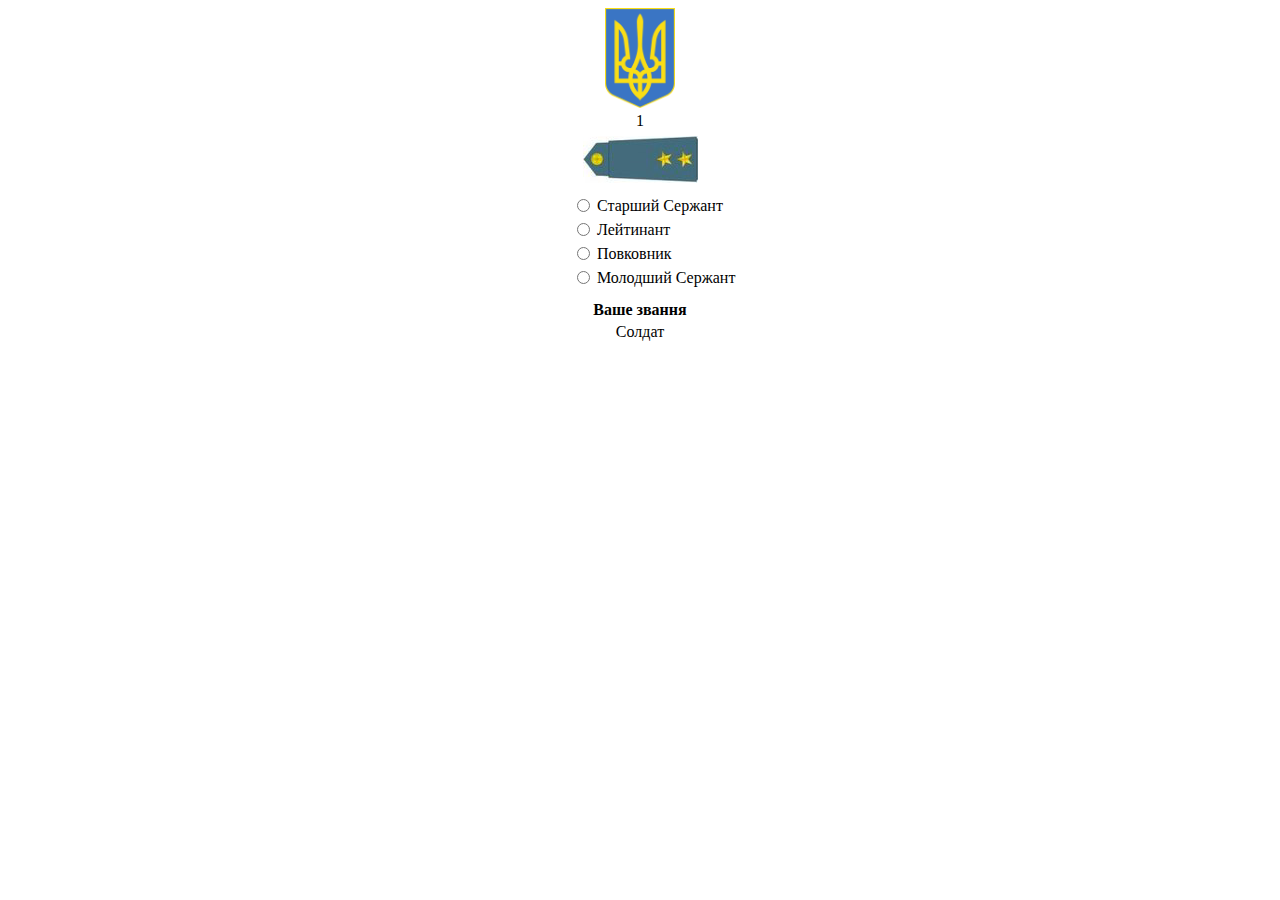
<file: index.html>
<!DOCTYPE html>
<html>
<head>
<meta http-equiv="Content-Type" content="text/html; charset=utf-8">
<meta name="description" content="Тест на знання рангу війсковослужбовця Збройних Сил України" />
<meta name="author" content="Bawyka Taras" />
<link href="favicon.ico" rel="icon" type="image/x-icon" />
<script type="text/javascript">

var start = function() {
	var i, you,
		ranks = [
			['starshysoldat', 'Старший Солдат'],
			['molodshyserjant','Молодший Сержант'],
			['serjant','Сержант'],
			['starshyserjant','Старший Сержант'],
			['starshyna','Старшина'],
			['praporshyk','Прапорщик'],
			['starshypraporshyk','Старший Прапорщик'],
			['molodshylejtynant','Молодший Лейтинант'],
			['lejtynant','Лейтинант'],
			['starshylejtynant','Старший Лейтинант'],
			['capitan','Капітан'],
			['major','Майор'],
			['pidpolkownyk','Підповковник'],
			['polkownyk','Повковник'],
			['general_major','Генерал Майор'],
			['general_lejtynant','Генерал Лейтинант'],
			['general_polkownyk','Генерал Повковник'],
			['general_armyi_ukraine','Генерал Армії України']
		];
		
	$ranks = ranks.slice();
		
	var zwannya = document.getElementById('zwannya');
		
	function general()
	{	
		i = 0; you = 0;
		
		document.getElementById('num').innerText = 1;
		
		// Your Rank is Soldier
		document.getElementById('you').innerText = 'Солдат';
		document.getElementById('shrnk').style.display = 'none';
		document.getElementById('shrnk').alt = 'st.soldier';
		document.getElementById('shrnk').title = 'Старший Солдат';
		document.getElementById('shrnk').src = 'img/starshysoldat.png';
		
		shuffle($ranks);

		// Initial Rank
		zwannya.src = 'img/'+$ranks[i][0]+'.png';
		zwannya.alt = $ranks[i][1];
		
		shf_ranks = $ranks;
		
		answers = [ shf_ranks[0], shf_ranks[1], shf_ranks[2], shf_ranks[3] ];
		shuffle(answers);
			
		// Initial Answers
		document.getElementById('r1').innerText = answers[0][1];
		document.getElementById('r2').innerText = answers[1][1];
		document.getElementById('r3').innerText = answers[2][1];
		document.getElementById('r4').innerText = answers[3][1];
		
		document.forms['answers'].elements['pogon'][0].value=answers[0][1];
		document.forms['answers'].elements['pogon'][1].value=answers[1][1];
		document.forms['answers'].elements['pogon'][2].value=answers[2][1];
		document.forms['answers'].elements['pogon'][3].value=answers[3][1];
	}
	
	// Game Begin
	general();
	
	var gerb = document.getElementById('gerb');
	
	gerb.onclick = function(){
		// New Game
		general();
	}
		
	var rb = document.forms['answers'].elements['pogon'];
	
	for (var m = 0; m<rb.length; m++){
		rb[m].onclick = function(){
		
			this.checked = false;
												
			i++;
			
			if (i==ranks.length) {
				
				you--;
				
				alert('Ви отримали звання "'+ranks[you][1]+'"');
			
				general();
			}
									
			if (this.value==zwannya.alt) {
							
				document.getElementById('shrnk').src = 'img/'+ranks[you][0]+'.png';
				document.getElementById('you').innerText = ranks[you][1];
				
				you++;
			
				document.getElementById('shrnk').style.display='inline';
			}
						
			zwannya.src = 'img/'+$ranks[i][0]+'.png';
			zwannya.alt = $ranks[i][1];
		
			// forming 4 answers
			var new_ranks = $ranks.slice();
			new_ranks.splice(i,1);
			shuffle(new_ranks);
			arr = [$ranks[i],new_ranks[0],new_ranks[1],new_ranks[2]];
			shuffle(arr);
			
			// Initial Answers
			document.getElementById('r1').innerText = arr[0][1];
			document.getElementById('r2').innerText = arr[1][1];
			document.getElementById('r3').innerText = arr[2][1];
			document.getElementById('r4').innerText = arr[3][1];
			
			document.forms['answers'].elements['pogon'][0].value=arr[0][1];
			document.forms['answers'].elements['pogon'][1].value=arr[1][1];
			document.forms['answers'].elements['pogon'][2].value=arr[2][1];
			document.forms['answers'].elements['pogon'][3].value=arr[3][1];
			
			document.getElementById('num').innerText = (i+1);
			console.log(i);
		}
	}
	
	//+ Jonas Raoni Soares Silva
	//@ http://jsfromhell.com/array/shuffle [v1.0]
	function shuffle(o){ //v1.0
		for(var j, x, i = o.length; i; j = Math.floor(Math.random() * i), x = o[--i], o[i] = o[j], o[j] = x);
		return o;
	};
}
</script>
<title> Стань Гереалом </title>
<style>
input[type="radio"] { cursor: pointer; }
</style>
</head>
<body onload="start()">
<div id="herb" style="text-align:center">
	<img src="img/ukraine gerb.png" alt="gerb" id="gerb" width="70" height="100" title="ukraine_gerb" />
</div>
<div style="text-align:center"><label id="num">1</label></div>
<div id="pogon" style="text-align:center; margin: 2px; padding: 4px;">
    <img id="zwannya" src="img/starshysoldat.png" alt="init" />
</div>
<div style="text-align:center;">
<form name="answers">
    <table style="margin: 0 auto; width: 300px;">
        <tr>
            <td width="20" style="padding-left: 80px;"><input type="radio" name="pogon" value="Генерал Лейтинант" /></td><td align="left"><div id="r1">Генерал Лейтинант</div></td>
        </tr>
        <tr>
            <td width="20" style="padding-left: 80px;"><input type="radio" name="pogon" value="Майор" /></td><td align="left"><div id="r2">Майор</div></td>
        </tr>
        <tr>
            <td width="20" style="padding-left: 80px;"><input type="radio" name="pogon" value="Прапорщик" /></td><td align="left"><div id="r3">Прапорщик</div></td>
        </tr>
        <tr>
            <td width="20" style="padding-left: 80px;"><input type="radio" name="pogon" value="Підповконик" /></td><td align="left"><div id="r4">Підповковник</div></td>
        </tr>
    </table>
</form>
</div>
<div id="rankblock" style="text-align:center; margin: 10px;">
	<b>Ваше звання</b>
	<div style="padding: 4px">
		<img src="img/starshysoldat.png" alt="st.soldier" title="Старший Солдат" id="shrnk" style="display:none">
		<div id="you">Солдат</div>
	</div>
</div>
</body>
</html>
</file>
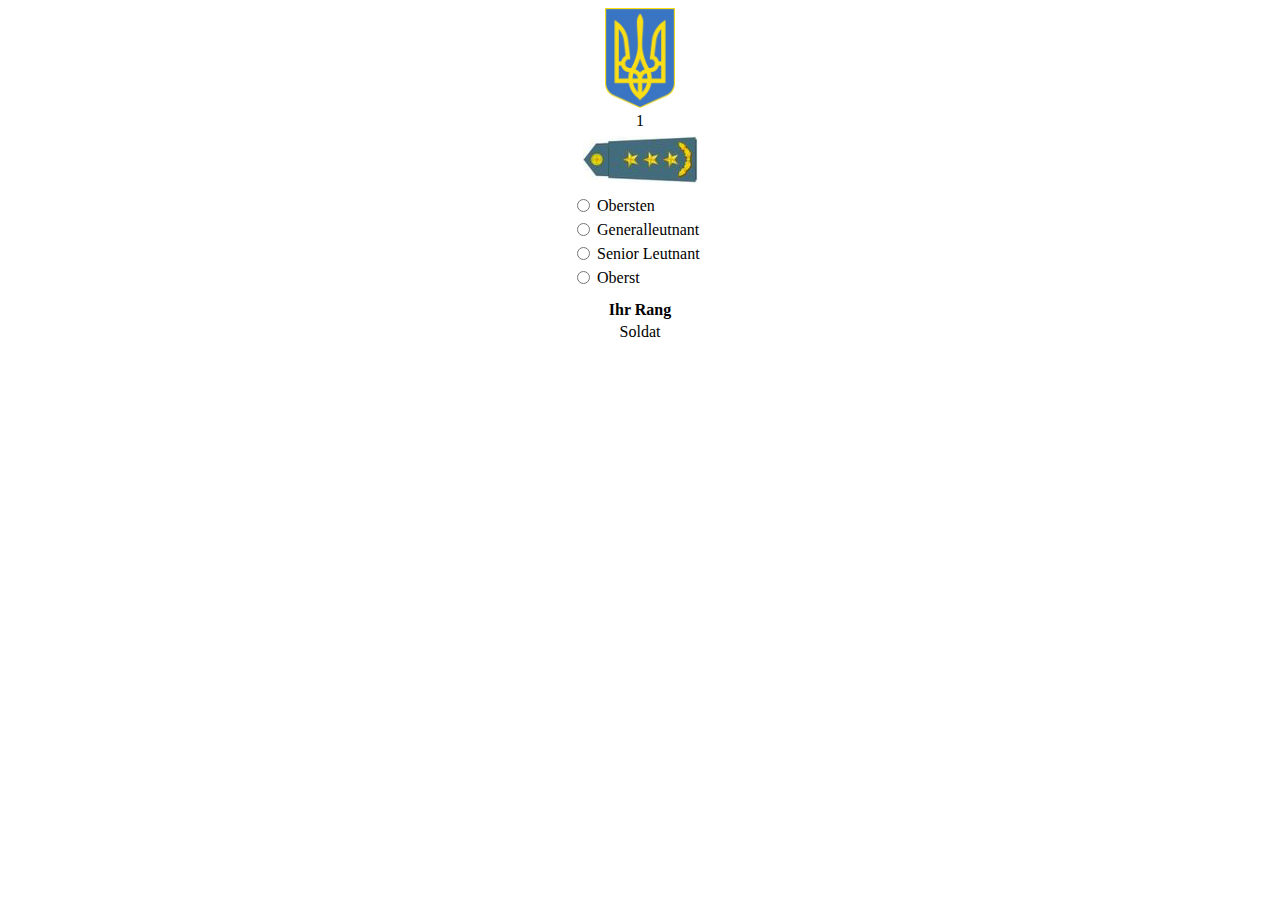
<file: de.html>
<!DOCTYPE html>
<html>
<head>
<meta http-equiv="Content-Type" content="text/html; charset=utf-8">
<meta name="description" content="Seien Sie der allgemeinen" />
<meta name="author" content="Bawyka Taras" />
<link href="favicon.ico" rel="icon" type="image/x-icon" />
<script type="text/javascript">

var start = function() {
	var i, you,
		ranks = [
			['starshysoldat', 'Senior Soldier'],
			['molodshyserjant','Jüngere Sergeant'],
			['serjant','Sergeant'],
			['starshyserjant','Senior Sergeant'],
			['starshyna','Obermaat'],
			['praporshyk','Fähnrich'],
			['starshypraporshyk','Senior Fähnrich'],
			['molodshylejtynant','Jüngere Leutnant'],
			['lejtynant','Leutnant'],
			['starshylejtynant','Senior Leutnant'],
			['capitan','Kapitän'],
			['major','Dur'],
			['pidpolkownyk','Oberst'],
			['polkownyk','Obersten'],
			['general_major','Generalmajor'],
			['general_lejtynant','Generalleutnant'],
			['general_polkownyk','Generaloberst'],
			['general_armyi_ukraine','Armeegeneral der Ukraine']
		];
		
	$ranks = ranks.slice();
		
	var zwannya = document.getElementById('zwannya');
		
	function general()
	{	
		i = 0; you = 0;
		
		document.getElementById('num').innerText = 1;
		
		// Your Rank is Soldier
		document.getElementById('you').innerText = 'Soldat';
		document.getElementById('shrnk').style.display = 'none';
		document.getElementById('shrnk').alt = 'st.soldier';
		document.getElementById('shrnk').title = 'Senior Soldat';
		document.getElementById('shrnk').src = 'img/starshysoldat.png';
		
		shuffle($ranks);

		// Initial Rank
		zwannya.src = 'img/'+$ranks[i][0]+'.png';
		zwannya.alt = $ranks[i][1];
		
		shf_ranks = $ranks;
		
		answers = [ shf_ranks[0], shf_ranks[1], shf_ranks[2], shf_ranks[3] ];
		shuffle(answers);
			
		// Initial Answers
		document.getElementById('r1').innerText = answers[0][1];
		document.getElementById('r2').innerText = answers[1][1];
		document.getElementById('r3').innerText = answers[2][1];
		document.getElementById('r4').innerText = answers[3][1];
		
		document.forms['answers'].elements['pogon'][0].value=answers[0][1];
		document.forms['answers'].elements['pogon'][1].value=answers[1][1];
		document.forms['answers'].elements['pogon'][2].value=answers[2][1];
		document.forms['answers'].elements['pogon'][3].value=answers[3][1];
	}
	
	// Game Begin
	general();
	
	var gerb = document.getElementById('gerb');
	
	gerb.onclick = function(){
		// New Game
		general();
	}
		
	var rb = document.forms['answers'].elements['pogon'];
	
	for (var m = 0; m<rb.length; m++){
		rb[m].onclick = function(){
		
			this.checked = false;
												
			i++;
			
			if (i==ranks.length) {
				
				you--;
				
				alert('Sie bekam den Titel "'+ranks[you][1]+'"');
			
				general();
			}
									
			if (this.value==zwannya.alt) {
							
				document.getElementById('shrnk').src = 'img/'+ranks[you][0]+'.png';
				document.getElementById('you').innerText = ranks[you][1];
				
				you++;
			
				document.getElementById('shrnk').style.display='inline';
			}
						
			zwannya.src = 'img/'+$ranks[i][0]+'.png';
			zwannya.alt = $ranks[i][1];
		
			// forming 4 answers
			var new_ranks = $ranks.slice();
			new_ranks.splice(i,1);
			shuffle(new_ranks);
			arr = [$ranks[i],new_ranks[0],new_ranks[1],new_ranks[2]];
			shuffle(arr);
			
			// Initial Answers
			document.getElementById('r1').innerText = arr[0][1];
			document.getElementById('r2').innerText = arr[1][1];
			document.getElementById('r3').innerText = arr[2][1];
			document.getElementById('r4').innerText = arr[3][1];
			
			document.forms['answers'].elements['pogon'][0].value=arr[0][1];
			document.forms['answers'].elements['pogon'][1].value=arr[1][1];
			document.forms['answers'].elements['pogon'][2].value=arr[2][1];
			document.forms['answers'].elements['pogon'][3].value=arr[3][1];
			
			document.getElementById('num').innerText = (i+1);
			console.log(i);
		}
	}
	
	//+ Jonas Raoni Soares Silva
	//@ http://jsfromhell.com/array/shuffle [v1.0]
	function shuffle(o){ //v1.0
		for(var j, x, i = o.length; i; j = Math.floor(Math.random() * i), x = o[--i], o[i] = o[j], o[j] = x);
		return o;
	};
}
</script>
<title> Seien Sie der allgemeinen </title>
<style>
input[type="radio"] { cursor: pointer; }
</style>
</head>
<body onload="start()">
<div id="herb" style="text-align:center">
	<img src="img/ukraine gerb.png" alt="gerb" id="gerb" width="70" height="100" title="ukraine_gerb" />
</div>
<div style="text-align:center"><label id="num">1</label></div>
<div id="pogon" style="text-align:center; margin: 2px; padding: 4px;">
    <img id="zwannya" src="img/starshysoldat.png" alt="init" />
</div>
<div style="text-align:center;">
<form name="answers">
    <table style="margin: 0 auto; width: 300px;">
        <tr>
            <td width="20" style="padding-left: 80px;"><input type="radio" name="pogon" value="Генерал Лейтинант" /></td><td align="left"><div id="r1"></div></td>
        </tr>
        <tr>
            <td width="20" style="padding-left: 80px;"><input type="radio" name="pogon" value="Майор" /></td><td align="left"><div id="r2"></div></td>
        </tr>
        <tr>
            <td width="20" style="padding-left: 80px;"><input type="radio" name="pogon" value="Прапорщик" /></td><td align="left"><div id="r3"></div></td>
        </tr>
        <tr>
            <td width="20" style="padding-left: 80px;"><input type="radio" name="pogon" value="Підповконик" /></td><td align="left"><div id="r4"></div></td>
        </tr>
    </table>
</form>
</div>
<div id="rankblock" style="text-align:center; margin: 10px;">
	<b>Ihr Rang</b>
	<div style="padding: 4px">
		<img src="img/starshysoldat.png" alt="st.soldier" title="Senior Soldat" id="shrnk" style="display:none">
		<div id="you">Soldat</div>
	</div>
</div>
</body>
</html>
</file>
